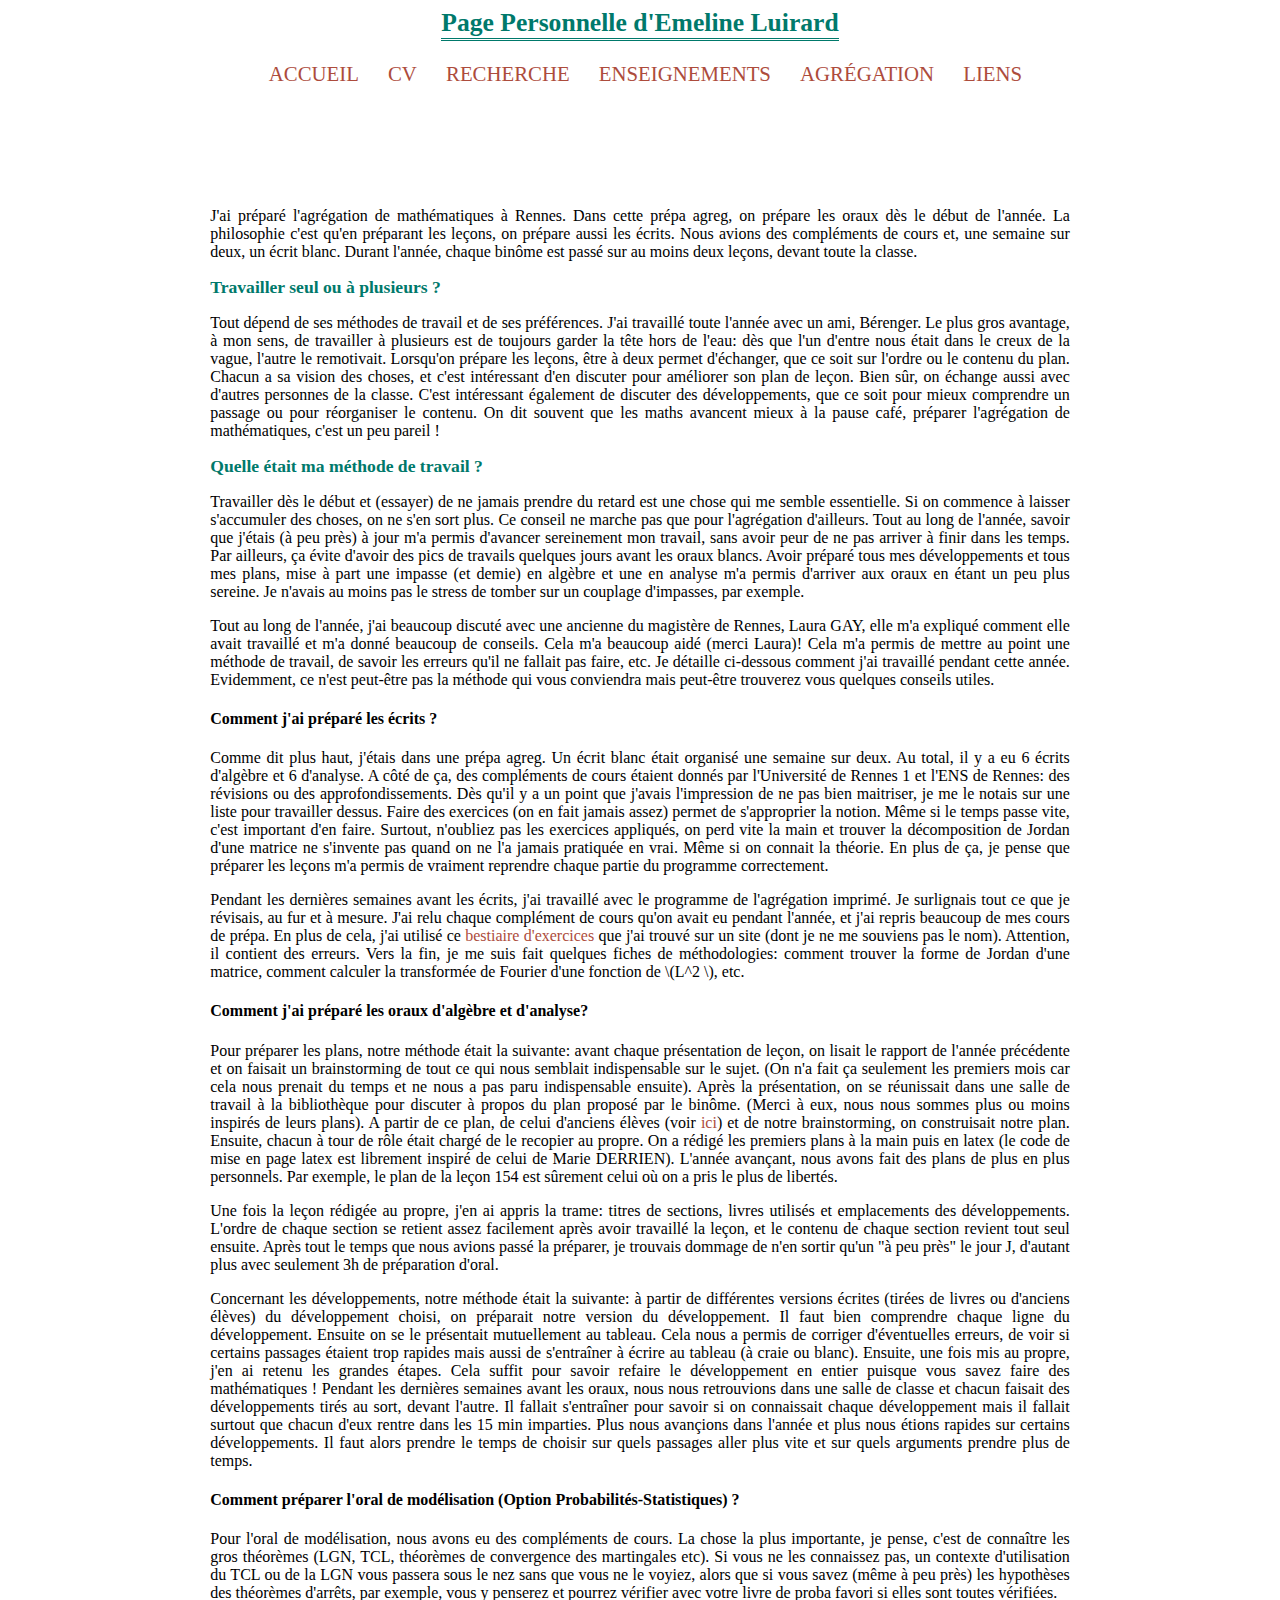
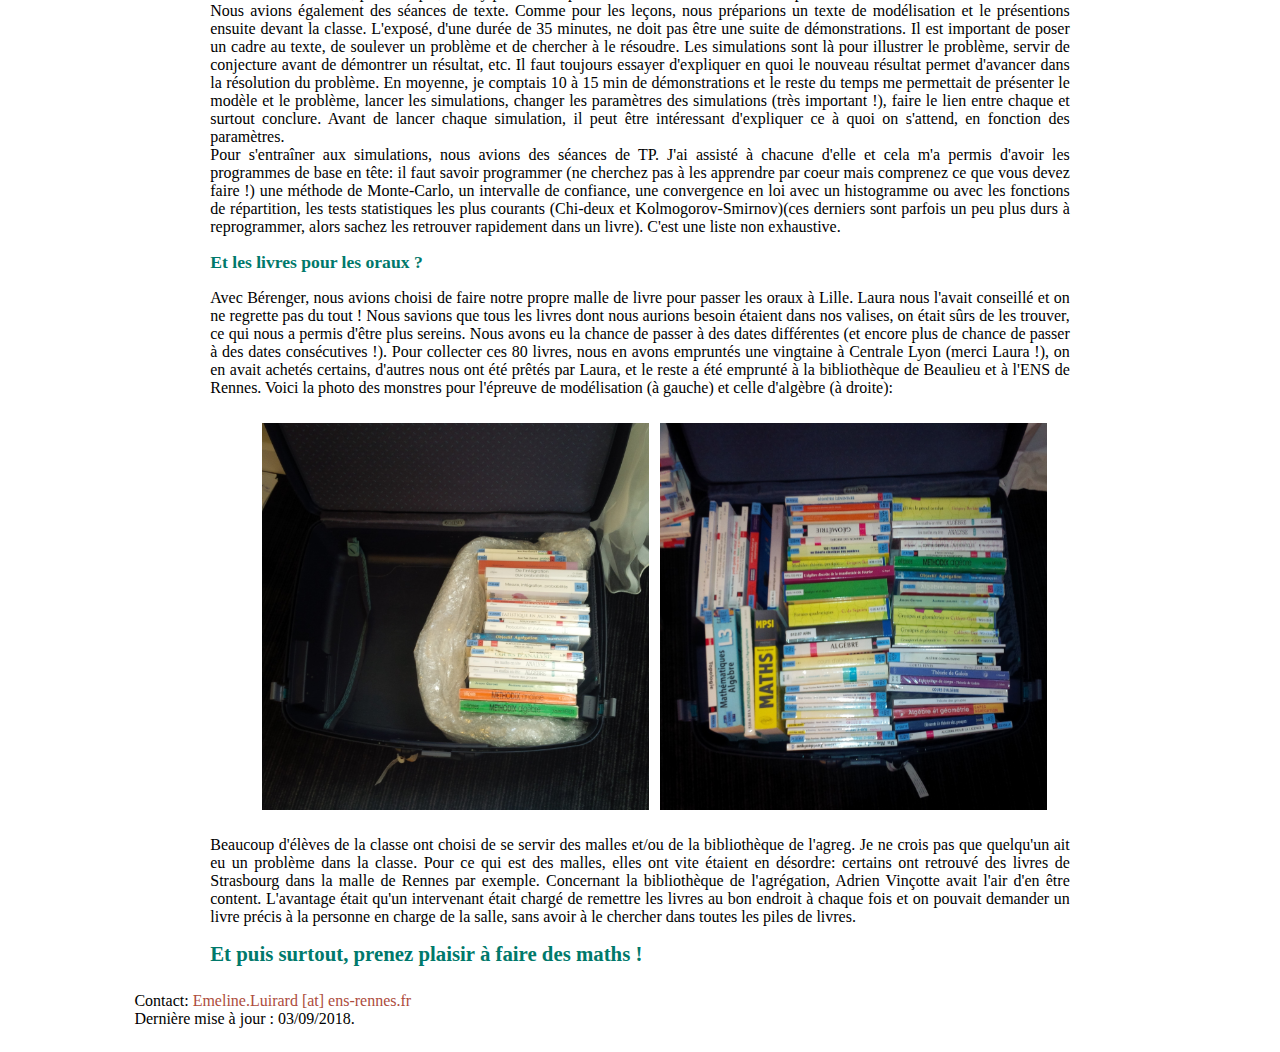
<file: annee_agreg.html>
<!DOCTYPE html>
<html>
  <head>
    <meta http-equiv="content-type" content="text/html; charset=UTF-8">
    <meta name="viewport" content="width=device-width, initial-scale=1.0">
    <link rel="stylesheet" href="style.css">
    <script type="text/javascript"
     src="https://d3eoax9i5htok0.cloudfront.net/mathjax/latest/MathJax.js?config=TeX-AMS-MML_HTMLorMML">
  </script>
    <title>Mon année d'agreg-Page personnelle d'Emeline Luirard</title>
  </head>
  <body>
    <div id="bloc_page">
      <!-- <div id="topsection"> -->
      <header>
          <!-- <h1>  Mon année d'agrégation  </h1>
        </header> -->
        <h1>  Page Personnelle d'Emeline Luirard  </h1> 
        <nav>
          <ul id="menu">
            <li><a href="index.html">Accueil</a></li>
            <li><a href="CV.pdf">CV</a></li>
            <li><a href="Recherche.html">Recherche</a></li>
            <li><a href="Enseignement.html">Enseignements</a></li>
            <li><a href="Agregation.html" >Agrégation</a>
              <ul>
                <li> <a href="Agregation.html#lecons"> Leçons </a> </li>
                <li> <a href="Agregation.html#developpements"> Développements </a> </li>
                <li> <a href="Agregation.html#Modélisation"> Modélisation </a> </li>
                <li> <a href="annee_agreg.html"> Mon année d'agreg </a>  </li>

              </ul>
            </li>
            
            <li><a href="Liens.html">Liens</a></li>
          </ul>
        </nav>
      </header>
      <!-- </div> -->

      <article>  
        <p>
          J'ai préparé l'agrégation de mathématiques à Rennes. Dans cette prépa agreg, on prépare les oraux dès le début de l'année. La philosophie c'est qu'en préparant les leçons, on prépare aussi les écrits. Nous avions des compléments de cours et, une semaine sur deux, un écrit blanc. Durant l'année, chaque binôme est passé sur au moins deux leçons, devant toute la classe.
        </p>
        <h3> Travailler seul ou à plusieurs ?</h3>
        <p> 
          Tout dépend de ses méthodes de travail et de ses préférences. 
          J'ai travaillé toute l'année avec un ami, Bérenger. Le plus gros avantage, à mon sens, de travailler à plusieurs est de toujours garder la tête hors de l'eau: dès que l'un d'entre nous était dans le creux de la vague, l'autre le remotivait. Lorsqu'on prépare les leçons, être à deux permet d'échanger, que ce soit sur l'ordre ou le contenu du plan. Chacun a sa vision des choses, et c'est intéressant d'en discuter pour améliorer son plan de leçon. Bien sûr, on échange aussi avec d'autres personnes de la classe. C'est intéressant également de discuter des développements, que ce soit pour mieux comprendre un passage ou pour réorganiser le contenu. 
          On dit souvent que les maths avancent mieux à la pause café, préparer l'agrégation de mathématiques, c'est un peu pareil !
        </p>
        
        <h3> Quelle était ma méthode de travail ?</h3>
        <p>
          Travailler dès le début et (essayer) de ne jamais prendre du retard est une chose qui me semble essentielle. Si on commence à laisser s'accumuler des choses, on ne s'en sort plus. Ce conseil ne marche pas que pour l'agrégation d'ailleurs. Tout au long de l'année, savoir que j'étais (à peu près) à jour m'a permis d'avancer sereinement mon travail, sans avoir peur de ne pas arriver à finir dans les temps. Par ailleurs, ça évite d'avoir des pics de travails quelques jours avant les oraux blancs. Avoir préparé tous mes développements et tous mes plans, mise à part une impasse (et demie) en algèbre et une en analyse m'a permis d'arriver aux oraux en étant un peu plus sereine. Je n'avais au moins pas le stress de tomber sur un couplage d'impasses, par exemple. 
        </p>
        <p>
          Tout au long de l'année, j'ai beaucoup discuté avec une ancienne du magistère de Rennes, Laura GAY, elle m'a expliqué comment elle avait travaillé et m'a donné beaucoup de conseils. Cela m'a beaucoup aidé (merci Laura)! Cela m'a permis de mettre au point une méthode de travail, de savoir les erreurs qu'il ne fallait pas faire, etc. Je détaille ci-dessous comment j'ai travaillé pendant cette année. Evidemment, ce n'est peut-être pas la méthode qui vous conviendra mais peut-être trouverez vous quelques conseils utiles.
        <h4> Comment j'ai préparé les écrits ?</h4>
        <p>
          Comme dit plus haut, j'étais dans une prépa agreg. Un écrit blanc était organisé une semaine sur deux. Au total, il y a eu 6 écrits d'algèbre et 6 d'analyse. A côté de ça, des compléments de cours étaient donnés par l'Université de Rennes 1 et l'ENS de Rennes: des révisions ou des approfondissements. Dès qu'il y a un point que j'avais l'impression de ne pas bien maitriser, je me le notais sur une liste pour travailler dessus. Faire des exercices (on en fait jamais assez) permet de s'approprier la notion. Même si le temps passe vite, c'est important d'en faire. Surtout, n'oubliez pas les exercices appliqués, on perd vite la main et trouver la décomposition de Jordan d'une matrice ne s'invente pas quand on ne l'a jamais pratiquée en vrai. Même si on connait la théorie. En plus de ça, je pense que préparer les leçons m'a permis de vraiment reprendre chaque partie du programme correctement.
        </p>
        <p>
          Pendant les dernières semaines avant les écrits, j'ai travaillé avec le programme de l'agrégation imprimé. Je surlignais tout ce que je révisais, au fur et à mesure. J'ai relu chaque complément de cours qu'on avait eu pendant l'année, et j'ai repris beaucoup de mes cours de prépa. En plus de cela, j'ai utilisé ce <a href="bestiaire.pdf">bestiaire d'exercices</a> que j'ai trouvé sur un site (dont je ne me souviens pas le nom). Attention, il contient des erreurs. Vers la fin, je me suis fait quelques fiches de méthodologies: comment trouver la forme de Jordan d'une matrice, comment calculer la transformée de Fourier d'une fonction de \(L^2 \), etc.
        <p>
        <h4> Comment j'ai préparé les oraux d'algèbre et d'analyse?</h4>
        <p> 
          Pour préparer les plans, notre méthode était la suivante: avant chaque présentation de leçon, on lisait le rapport de l'année précédente et on faisait un brainstorming de tout ce qui nous semblait indispensable sur le sujet. (On n'a fait ça seulement les premiers mois car cela nous prenait du temps et ne nous a pas paru indispensable ensuite). Après la présentation, on se réunissait dans une salle de travail à la bibliothèque pour discuter à propos du plan proposé par le binôme. (Merci à eux, nous nous sommes plus ou moins inspirés de leurs plans). A partir de ce plan, de celui d'anciens élèves (voir <a href="Liens.html">ici</a>) et de notre brainstorming, on construisait notre plan. Ensuite, chacun à tour de rôle était chargé de le recopier au propre. On a rédigé les premiers plans à la main puis en latex (le code de mise en page latex est librement inspiré de celui de Marie DERRIEN).
          L'année avançant, nous avons fait des plans de plus en plus personnels. Par exemple, le plan de la leçon 154 est sûrement celui où on a pris le plus de libertés. 
        </p>
        <p>
          Une fois la leçon rédigée au propre, j'en ai appris la trame: titres de sections, livres utilisés et emplacements des développements. L'ordre de chaque section se retient assez facilement après avoir travaillé la leçon, et le contenu de chaque section revient tout seul ensuite. Après tout le temps que nous avions passé la préparer, je trouvais dommage de n'en sortir qu'un "à peu près" le jour J, d'autant plus avec seulement 3h de préparation d'oral. 
        </p>
        <p>
          Concernant les développements, notre méthode était la suivante: à partir de différentes versions écrites (tirées de livres ou d'anciens élèves) du développement choisi, on préparait notre version du développement. Il faut bien comprendre chaque ligne du développement. Ensuite on se le présentait mutuellement au tableau. Cela nous a permis de corriger d'éventuelles erreurs, de voir si certains passages étaient trop rapides mais aussi de s'entraîner à écrire au tableau (à craie ou blanc). 
          Ensuite, une fois mis au propre, j'en ai retenu les grandes étapes. Cela suffit pour savoir refaire le développement en entier puisque vous savez faire des mathématiques !
          Pendant les dernières semaines avant les oraux, nous nous retrouvions dans une salle de classe et chacun faisait des développements tirés au sort, devant l'autre. Il fallait s'entraîner pour savoir si on connaissait chaque développement mais il fallait surtout que chacun d'eux rentre dans les 15 min imparties. Plus nous avançions dans l'année et plus nous étions rapides sur certains développements. Il faut alors prendre le temps de choisir sur quels passages aller plus vite et sur quels arguments prendre plus de temps. 
        </p>
        <h4> Comment préparer l'oral de modélisation (Option Probabilités-Statistiques) ?</h4>
        <p> 
          Pour l'oral de modélisation, nous avons eu des compléments de cours. La chose la plus importante, je pense, c'est de connaître les gros théorèmes (LGN, TCL, théorèmes de convergence des martingales etc). Si vous ne les connaissez pas, un contexte d'utilisation du TCL ou de la LGN vous passera sous le nez sans que vous ne le voyiez, alors que si vous savez (même à peu près) les hypothèses des théorèmes d'arrêts, par exemple, vous y penserez et pourrez vérifier avec votre livre de proba favori si elles sont toutes vérifiées.
          
          <br /> Nous avions également des séances de texte. Comme pour les leçons, nous préparions un texte de modélisation et le présentions ensuite devant la classe. L'exposé, d'une durée de 35 minutes, ne doit pas être une suite de démonstrations. Il est important de poser un cadre au texte, de soulever un problème et de chercher à le résoudre. Les simulations sont là pour illustrer le problème, servir de conjecture avant de démontrer un résultat, etc.  Il faut toujours essayer d'expliquer en quoi le nouveau résultat permet d'avancer dans la résolution du problème. En moyenne, je comptais 10 à 15 min de démonstrations et le reste du temps me permettait de présenter le modèle et le problème, lancer les simulations, changer les paramètres des simulations (très important !), faire le lien entre chaque et surtout conclure. Avant de lancer chaque simulation, il peut être intéressant d'expliquer ce à quoi on s'attend, en fonction des paramètres.
          
          <br /> Pour s'entraîner aux simulations, nous avions des séances de TP. J'ai assisté à chacune d'elle et cela m'a permis d'avoir les programmes de base en tête: il faut savoir programmer (ne cherchez pas à les apprendre par coeur mais comprenez ce que vous devez faire !) une méthode de Monte-Carlo, un intervalle de confiance, une convergence en loi avec un histogramme ou avec les fonctions de répartition, les tests statistiques les plus courants (Chi-deux et Kolmogorov-Smirnov)(ces derniers sont parfois un peu plus durs à reprogrammer, alors sachez les retrouver rapidement dans un livre). C'est une liste non exhaustive.
        </p>

        <h3>Et les livres pour les oraux ?</h3>
        <p> Avec Bérenger, nous avions choisi de faire notre propre malle de livre pour passer les oraux à Lille. Laura nous l'avait conseillé et on ne regrette pas du tout ! Nous savions que tous les livres dont nous aurions besoin étaient dans nos valises, on était sûrs de les trouver, ce qui nous a permis d'être plus sereins. Nous avons eu la chance de passer à des dates différentes (et encore plus de chance de passer à des dates consécutives !). Pour collecter ces 80 livres, nous en avons empruntés une vingtaine à Centrale Lyon (merci Laura !), on en avait achetés certains, d'autres nous ont été prêtés par Laura, et le reste a été emprunté à la bibliothèque de Beaulieu et à l'ENS de Rennes. Voici la photo des monstres pour l'épreuve de modélisation (à gauche) et celle d'algèbre (à droite): 
        <figure> 
          <img class="scaled" src="images/monstre2.jpg"  alt="La valise pour l'épreuve de modélisation" title="La valise pour l'épreuve de modélisation">
          <img class="scaled" src="images/monstre1.jpg" alt="La valise pour l'épreuve d'algèbre" title="La valise pour l'épreuve d'algèbre" >
         </figure>
        </p>
         <p>Beaucoup d'élèves de la classe ont choisi de se servir des malles et/ou de la bibliothèque de l'agreg. Je ne crois pas que quelqu'un ait eu un problème dans la classe. Pour ce qui est des malles, elles ont vite étaient en désordre: certains ont retrouvé des livres de Strasbourg dans la malle de Rennes par exemple. Concernant la bibliothèque de l'agrégation, Adrien Vinçotte avait l'air d'en être content. L'avantage était qu'un intervenant était chargé de remettre les livres au bon endroit à chaque fois et on pouvait demander un livre précis à la personne en charge de la salle, sans avoir à le chercher dans toutes les piles de livres. 
         </p>

         <h2>Et puis surtout, prenez plaisir à faire des maths !</h2>
      </article>



      <footer>
        <p>Contact: <a href="mailto:emeline.luirard@ens-rennes.fr">Emeline.Luirard [at] ens-rennes.fr</a>
          <br />Dernière mise à jour : 03/09/2018.
        </p>
      </footer>
    </div>


    
  </body>
</html>
</file>
<file: style.css>
/*@media (max-device-width:768px) and (orientation: landscape) {
  html {
   -webkit-text-size-adjust: 100%;
   -ms-text-size-adjust: 100%;
  }
}*/

:root
{
  --fond-jaune:#d8d2a4 ;
  --bordure-verte:#00796B;
  --souligne-orange: #d08770;
  --liens: #ad4c3c;

  
}
/********** EN TETE et MENU *********/
#topsection /* pour les autres pages*/
{
  display: flex;
  justify-content: flex-start;
  margin: auto;
  margin-bottom: 100px;
  /*align-items: center;*/

}


header
{
  display:flex; /* Le voir comme une flexbox*/
  flex-direction: column; /* menu en dessous du titre*/
  margin: auto;
  /* margin-left: initial; */
  margin-bottom: 100px;
}
header h1
{
  /*display: inline-block;  Ecrire le titre sur 2 lignes */
  margin:auto; /* pour centrer h1 dans header */
  border-bottom: 3px var(--bordure-verte) /*#EB8B05*/ double;
  /*border-radius: 7px; /* Arrondir les angles */
  
}

#topsection header h1
{
  margin-right: 20px;
}

#menu
{
  display: flex;
  justify-content: center;
  list-style-type: none; /*retirer les puces */
  text-transform: uppercase; /* texte écrit en majuscules */
  font-size: 1.3em;

}
#menu li 
{
  margin-right: 3%; /*espacer les titres du menu */
  list-style-type: none; /* retirer les puces du menu déroulant */
}
#menu a 
{
  padding-bottom: 3px;

}
#menu li.page_courante
{
  border-bottom: 3px var(--souligne-orange) solid; /* souligner la page courante*/

}
#menu li ul /* menu déroulant */
{
  display: none;
  position:absolute;
  border:#588e88 dashed 3px;
  border-top: none;
  border-right: none;
  border-radius: 7px;
  /*background-color:#d8d2a4; /* #9AB6C2; /*  #F5D95D F2DE85 */
  padding-left: 0px;
  text-transform: none;
  min-width: 200px;

}

#menu li:hover ul {
 display:block;
 }
#menu li:hover ul li {
 float:none;
 }
header nav
  {
    /* margin:auto; */
  }
/*****************************/

/********GENERAL**************/
article, section
{
  width: 85%;
  margin: auto;
}
a /* Liens par défaut (non survolés) */
{
   text-decoration: none;
   color: var(--liens);
}

a:hover /* Apparence au survol des liens */
{
   text-decoration: none;
}

a:active /* Quand le visiteur clique sur le lien */
{
   text-decoration: none;
   background-color: #d08770; 
}

a:visited /* Quand le visiteur a déjà vu la page concernée */
{
   text-decoration: none;
   color: var(--liens);

}
#bloc_page
{ 
  max-width:80%;
  margin:auto;
 }

body

{   
    position: relative;
    /*background-color: #d8d2a4;/*#C1B7AA;*/
    /*background: url(fond3.png) no-repeat center fixed;
    background-size: cover;*/  
    font-family:'Trebuchet MS';
    -webkit-background-size:cover; /* pour anciens chrome et safari */
    word-wrap: break-word;
}
figure
{
  display: flex;
  max-width: 45%;
  margin-top: 3%;
  margin-bottom: 3%;
}
iframe
{
  display: block;
  margin-left: auto;
  margin-right: auto;
  margin-top: 3%;
  margin-bottom: 3%;
}
img.scaled
{
  max-width: 100%;
  margin-left:3%;
}

h1
{
  color:var(--bordure-verte); /*#306754;/*#EB8B05;*/
  font-size: 1.6em;
  font-weight: bold;
  text-align: center;
  margin:auto;

}
article h1, article h2, article h3
{
  text-align: left;
}
h2
{
  color:var(--bordure-verte);
  margin: auto;
  font-size: 1.3em;
}
h3
{
  color:var(--bordure-verte);
  margin: auto;
  font-size: 1.1em;
  margin-top: 1%;
}




html {
  height: auto;
}



p

{
  color: black;
  font-size: 1em;
  font-family:'Trebuchet MS';
  text-align: justify;
  max-width: 100%;
  word-wrap: break-word; /* césure forcée si le texte risque de dépasser, typiquement pour les url */
}
ul
{
  list-style-type: circle;
  text-align: left;

}
/****************************/

/*******PAGE ACCUEIL*********/
#homepage
{
  margin-top: 5%;
  display: flex; /* conteneur flexbox*/
  justify-content: space-around; /*position horizontale de l'aside et article*/
}
#homepage1
{
  display: block;
  /*max-width: 65%; */
}
aside /* aparté Qui suis-je*/
 {
  text-align: justify;
  
  /*
  width: 50%;
  /*background-color: #F0B184;*/
  font-size: 0.9em;
  font-family: 'Trebuchet MS';
  /*padding: 5px;*/
  border-radius: 10px;
  border:#588e88 dashed 3px;
  margin-left: 5%;
  /* margin-right: 10px; */
  /*float: right;*/
   
  max-width: 30%;
 }

aside h1
{
  color:var(--bordure-verte);
  border-bottom: 3px var(--bordure-verte) dotted;

}
aside p
{
  margin: auto;
  margin-top: 10px;
  margin-bottom: 10px;
  max-width: 75%;

}
/**************************/
/******CAS PARTICULIERS****/
#recherche
{
  display: flex;
  
}

#recherche div
{
  /*max-width: 50%;*/
  padding-left: 20px;
  padding-right: 20px;
  text-align: justify;
  /*margin: auto;   à remettre peut être quand je mettrai une deuxième colonne */
}
#recherche article
{
  width:100%;
}
#recherche h2
{
  font-size: 1.45em;
}
#recherche h3
{
  text-indent:1.1em;
  margin-top: 2%;
  margin-bottom: -2%;
}
#recherche p
{
  text-indent: 1.1em;
  max-width: 100%;
}
#publications
{
  /* border-left: 3px #00796B double; */
  /*padding-left:5%;*/
  margin-top: initial;
  /*max-width: 100%;*/
}

#Stage
{
  border-right: 3px var(--bordure-verte) double;
  max-width: 40%;
}
#exposes
{
  border-top:3px var(--bordure-verte) double;
  padding-top: 20px;
}
.visio:before
{
  content: "\01F4BB"; 
}
.abstract
{
  font-style: oblique;
  font-size: 0.9em;
  color: #383838;
}
.article_title
{
  text-indent: 30%;
}
/**************************/
/*****PIED DE PAGE*********/
footer 
 {
  display: flex;
  /*float: left;*/
  margin-top:1%;
  /*margin-bottom: 2%;*/
  width: 50%;

 }
/*footer p
{
  width: 100%; valeur par défaut
}*/
/*************************/
/***BANNIERE IMAGE*******/
#banniere
{   align-self: flex-end;
    margin-top: 7em;
    margin-bottom: 0;
    height: 200px;
    /*border-radius: 5px;*/
    background: url('banniere2.JPG') no-repeat center; /* penser à changer la position en fonction de l'image.*/
    background-size : cover;
    border-radius: 5px;

    /*position: relative;*/
}
#banniere_enseignement
{   align-self: flex-end;
    margin-top: 7em;
    margin-bottom: 0;
    height: 250px; 
    /*border-radius: 5px;*/
    background: url('IMG_81911.jpg') no-repeat left; /* penser à changer la position en fonction de l'image.*/
    background-size : cover;
    border-radius: 5px;

    /*position: relative;*/
}
#banniere_diffusion
{   align-self: flex-end;
    margin-top: 2em;
    margin-bottom: -1em;
    height: 400px; 
    /*border-radius: 5px;*/
    background: url('arbre_math.JPG') no-repeat; /* penser à changer la position en fonction de l'image.*/
    background-size : cover;
    border-radius: 5px;

    /*position: relative;*/
}
#banniere_recherche
{   align-self: flex-end;
    margin-top: 7em;
    margin-bottom: 0;
    height: 350px; 
    /*border-radius: 5px;*/
    background: url('IMG_9045.JPG') no-repeat left; /* penser à changer la position en fonction de l'image.*/
    background-size : cover;
    border-radius: 5px;

    /*position: relative;*/
}
#banniere_liens
{   align-self: flex-end;
    margin-top: 7em;
    margin-bottom: 0;
    height: 350px; 
    /*border-radius: 5px;*/
    background: url('IMG_9454.JPG') no-repeat center; /* penser à changer la position en fonction de l'image.*/
    background-size : cover;
    border-radius: 5px;

    /*position: relative;*/
}

.legende
{
  text-align: right;
  max-width: 100%;
  /*margin-top: -5px;*/
}


/************************/


  
  
/*****VERSION MOBILE*****/
@media only screen and (max-width : 655px) {   
  /* pour Ã©crire version mobile au dessus du reste*/
  body:before {
    content: "Version mobile";  
    display: block;
    text-align: center;
    font-style: italic;
    color: #ad4c3c;
  }
  * {
    box-sizing: border-box;
  }

/********** EN TETE et MENU *********/
#topsection /* pour les autres pages*/
{
  flex-direction: column;
  margin-bottom: 7em; /* pour pas que le menu se superpose au texte principal */
}
#menu
  {
    flex-wrap: wrap; /* écrire le menu sur plusieurs lignes */
    padding: 0;
    justify-content: space-around; /* centrer horizontalement le menu */

    /*flex-direction: column;
    align-items: flex-start;
    float: left;
    width: 135px;*/
  }
 
  #menu li 
  {

    position: relative;

  }
  #menu li ul
  {
    display: inline-block;
    top: 1.2em;
    /*left: 135px;*/
    left:13px; /* pour pas que le menu deroule superpose le lien*/

  }

/*****************************/

/********GENERAL**************/
  body {
    width: 95%;
    margin: 0;
    padding: 0;
  }
  img, table, td, blockquote,code,pre,textarea,input,iframe,object,embed,video {
    max-width: 100%;
  }
  img {
    height: auto;
  }
  textarea, table,td,th,code,pre,samp {
    -webkit-hyphens: auto; /* cÃ©sure propre */
    -moz-hyphens: auto;
    hyphens: auto;
    word-wrap: break-word; /* passage Ã  la ligne forcÃ© */
  }
  code, pre, samp {
    white-space: pre-wrap; /* passage Ã  la ligne spÃ©cifique pour les Ã©lÃ©ments Ã  chÃ¢sse fixe */
  }

  p
 {
  max-width: 95%;
 }
 figure
{
  display: flex;
  flex-direction: column;
  max-width: 60%;
  margin: auto;
  margin-top: 3%;
  margin-bottom: 3%;
}

img.scaled
{
  max-width: 100%;
  margin-top:3%;
  height: auto;
}
/****************************/

/*******PAGE ACCUEIL*********/
  
  
  #homepage
  {
    flex-direction: column;
  }
  aside, #homepage1
  {
    float: none;
    min-width: 90%;
  }
#homepage1{
  margin-top: 5em; /* pour pas que le menu se superpose au texte principal */
}
aside p 
 {
  margin: auto;
 }

/**************************/
/*****PIED DE PAGE*********/
  footer 
 {
  float: left;
  min-width: 100%;
 }

 
 

/**************************/
/******CAS PARTICULIERS****/
#recherche article
{
  max-width: 100%;
  /*margin: auto;*/  /* à remettre quand je mettrai une deuxième colonne */
}
/************************/
/***BANNIERE IMAGE*******/
#banniere
{   
    height: 150px;
    
}
#banniere_enseignement
{   
    height: 150px; 
    
}
#banniere_recherche
{   
    height: 150px; 
    
}
#banniere_liens
{   
    height: 150px; 
    
}
}
</file>
